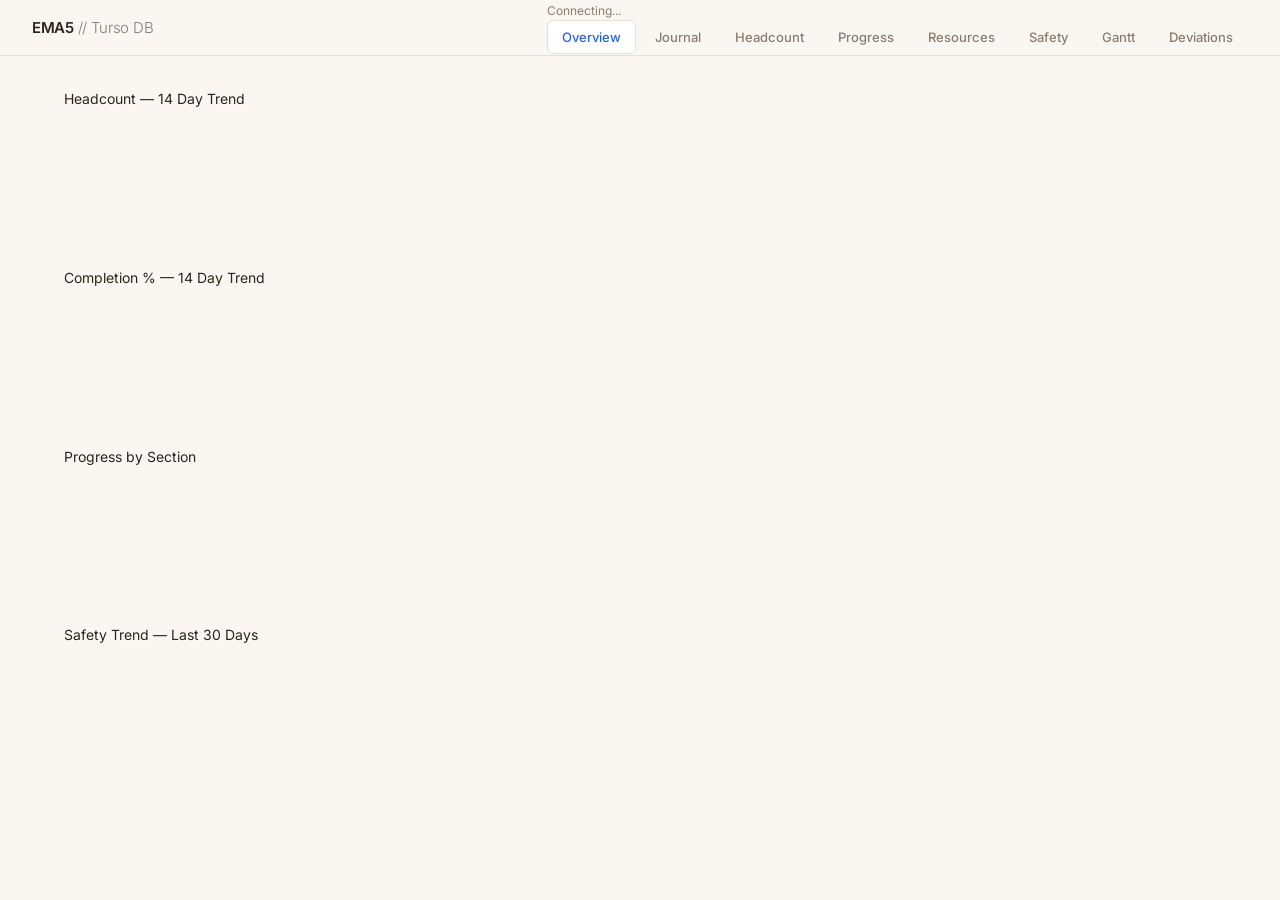
<file: index.html>
<!DOCTYPE html>
<html lang="en">
<head>
  <meta charset="UTF-8">
  <meta name="viewport" content="width=device-width, initial-scale=1.0">
  <title>EMA5 Operations — Turso</title>
  <link rel="preconnect" href="https://fonts.googleapis.com">
  <link href="https://fonts.googleapis.com/css2?family=Inter:wght@300;400;500;600;700&display=swap" rel="stylesheet">
  <script src="assets/chart.min.js"></script>
  <style>
    :root { --bg: #FAF7F2; --bg2: #FFFFFF; --bg3: #F0EDE8; --border: #E5DFD6; --text: #2D2418; --muted: #8C7B6E; --accent: #2563EB; --green: #16A34A; --yellow: #CA8A04; --red: #DC2626; --purple: #7C3AED; }
    * { margin: 0; padding: 0; box-sizing: border-box; }
    html { scroll-behavior: smooth; background: var(--bg); }
    body { font-family: 'Inter', sans-serif; background: var(--bg); color: var(--text); line-height: 1.6; font-size: 14px; }
    a { color: var(--accent); text-decoration: none; }

    .topbar { position: sticky; top: 0; z-index: 50; background: var(--bg); border-bottom: 1px solid var(--border); padding: 0 32px; height: 56px; display: flex; align-items: center; justify-content: space-between; }
    .site-name { font-size: 15px; font-weight: 600; letter-spacing: -0.3px; }
    .site-name span { color: var(--muted); font-weight: 300; }
    .sync-time { font-size: 12px; color: var(--muted); }
    .tabs { display: flex; gap: 4px; }
    .tab { padding: 6px 14px; border-radius: 6px; cursor: pointer; font-size: 13px; font-weight: 500; color: var(--muted); border: 1px solid transparent; transition: all 0.15s; white-space: nowrap; }
    .tab:hover { color: var(--accent); }
    .tab.active { background: var(--bg2); color: var(--accent); border-color: var(--border); }

    .content { max-width: 1200px; margin: 0 auto; padding: 32px 24px 80px; }

    .stats-row { display: grid; grid-template-columns: repeat(4, 1fr); gap: 12px; margin-bottom: 28px; }
    .stat-card { background: var(--bg2); border: 1px solid var(--border); border-radius: 10px; padding: 16px 20px; }
    .stat-label { font-size: 11px; font-weight: 600; text-transform: uppercase; letter-spacing: 0.8px; color: var(--muted); margin-bottom: 4px; }
    .stat-value { font-size: 26px; font-weight: 700; }
    .stat-value.accent { color: var(--accent); }
    .stat-value.red { color: var(--red); }
    .stat-value.yellow { color: var(--yellow); }
    .stat-sub { font-size: 11px; color: var(--muted); margin-top: 4px; }

    .charts-row { display: grid; grid-template-columns: 1fr 1fr; gap: 16px; margin-bottom: 28px; }
    .charts-row.triple { grid-template-columns: 1fr 1fr 1fr; }
    .chart-card { background: var(--bg2); border: 1px solid var(--border); border-radius: 10px; padding: 16px; }
    .chart-title { font-size: 11px; font-weight: 600; text-transform: uppercase; letter-spacing: 0.8px; color: var(--muted); margin-bottom: 12px; }
    .chart-wrap { height: 200px; position: relative; }

    .month-group { margin-bottom: 40px; }
    .month-label { font-size: 11px; font-weight: 600; letter-spacing: 1.5px; text-transform: uppercase; color: var(--muted); padding-bottom: 12px; border-bottom: 1px solid var(--border); margin-bottom: 4px; display: flex; justify-content: space-between; align-items: center; }
    .month-count { font-size: 11px; font-weight: 400; letter-spacing: 0; text-transform: none; }

    .day-entry { padding: 20px 0; border-bottom: 1px solid rgba(229,223,214,0.5); }
    .day-entry:last-child { border-bottom: none; }
    .day-header { display: flex; align-items: flex-start; gap: 16px; margin-bottom: 12px; }
    .day-date-block { min-width: 48px; text-align: center; }
    .day-date-num { font-size: 22px; font-weight: 700; line-height: 1; }
    .day-date-weekday { font-size: 11px; color: var(--muted); text-transform: uppercase; letter-spacing: 0.5px; }
    .props { display: flex; flex-wrap: wrap; gap: 6px; align-items: center; }
    .prop { display: inline-flex; align-items: center; gap: 4px; background: var(--bg3); border: 1px solid var(--border); border-radius: 6px; padding: 3px 8px; font-size: 12px; }
    .prop.green { background: rgba(22,163,74,0.08); border-color: rgba(22,163,74,0.2); }
    .prop.red { background: rgba(220,38,38,0.08); border-color: rgba(220,38,38,0.2); }
    .prop-label { font-size: 10px; font-weight: 600; text-transform: uppercase; letter-spacing: 0.5px; color: var(--muted); }
    .prop-value { font-weight: 600; }
    .prop.green .prop-value { color: var(--green); }
    .prop.red .prop-value { color: var(--red); }

    .section { margin-bottom: 10px; }
    .section-label { display: flex; align-items: center; gap: 6px; font-size: 11px; font-weight: 600; text-transform: uppercase; letter-spacing: 0.6px; color: var(--muted); margin-bottom: 4px; }
    .dot { width: 6px; height: 6px; border-radius: 50%; flex-shrink: 0; }
    .section-content { font-size: 13px; color: var(--text); padding-left: 12px; }
    .section-content .activity-item { display: inline-block; background: var(--bg3); border: 1px solid var(--border); border-radius: 4px; padding: 2px 8px; margin: 2px 4px 2px 0; font-size: 12px; }

    .filter-label { font-size: 12px; font-weight: 500; color: var(--muted); margin-right: 8px; }
    .pill { display: inline-block; padding: 4px 12px; border-radius: 20px; font-size: 12px; font-weight: 500; cursor: pointer; color: var(--muted); background: var(--bg3); border: 1px solid transparent; margin: 2px; transition: all 0.15s; }
    .pill:hover { color: var(--accent); }
    .pill.active { background: var(--accent); color: white; }

    .view { display: none; }
    .view.active { display: block; }
    .loading { text-align: center; padding: 40px; color: var(--muted); font-size: 14px; }
    .error-msg { background: rgba(220,38,38,0.08); border: 1px solid rgba(220,38,38,0.2); border-radius: 8px; padding: 16px; color: var(--red); font-size: 13px; }
    .entry-footer { font-size: 11px; color: var(--muted); margin-top: 8px; font-style: italic; }

    .section-badge { display: inline-block; background: var(--bg3); border: 1px solid var(--border); border-radius: 4px; padding: 1px 6px; font-size: 10px; font-weight: 600; text-transform: uppercase; letter-spacing: 0.5px; margin-left: 6px; vertical-align: middle; }
    .section-badge.dematic { background: rgba(56,189,248,0.15); color: #0EA5E9; }
    .section-badge.tgw { background: rgba(250,204,21,0.15); color: #CA8A04; }

    /* Progress view */
    .progress-item { background: var(--bg2); border: 1px solid var(--border); border-radius: 10px; padding: 14px 16px; margin-bottom: 12px; }
    .progress-header { display: flex; justify-content: space-between; align-items: flex-start; margin-bottom: 8px; }
    .progress-desc { font-size: 13px; font-weight: 500; flex: 1; }
    .progress-pct { font-size: 16px; font-weight: 700; min-width: 45px; text-align: right; }
    .progress-bar-wrap { background: var(--bg3); border-radius: 4px; height: 8px; overflow: hidden; margin-bottom: 8px; }
    .progress-bar { height: 100%; border-radius: 4px; transition: width 0.4s; }
    .progress-meta { display: flex; flex-wrap: wrap; gap: 12px; font-size: 11px; color: var(--muted); }
    .progress-meta strong { color: var(--text); }
    .delay-badge { color: var(--red); font-weight: 600; }

    /* Resource plan */
    .week-row { display: grid; grid-template-columns: 80px 1fr 1fr 120px; gap: 12px; padding: 10px 0; border-bottom: 1px solid var(--border); align-items: center; font-size: 13px; }
    .week-header { font-weight: 700; font-size: 11px; text-transform: uppercase; letter-spacing: 0.5px; color: var(--muted); }
    .week-num { font-weight: 600; }
    .bar-wrap { background: var(--bg3); border-radius: 4px; height: 20px; overflow: hidden; }
    .bar-plan { height: 100%; background: var(--accent); opacity: 0.5; }
    .bar-actual { height: 100%; background: var(--green); }
    .pct-change { font-weight: 700; }
    .pct-change.pos { color: var(--green); }
    .pct-change.neg { color: var(--red); }

    .company-filter { display: flex; flex-wrap: wrap; gap: 6px; margin-bottom: 16px; }
    .company-pill { display: inline-block; padding: 4px 10px; border-radius: 20px; font-size: 11px; font-weight: 600; cursor: pointer; background: var(--bg3); color: var(--muted); border: 1px solid transparent; transition: all 0.15s; }
    .company-pill.active { background: var(--accent); color: white; }

    .hc-day { background: var(--bg2); border: 1px solid var(--border); border-radius: 10px; padding: 12px 16px; margin-bottom: 8px; }
    .hc-day-header { display: flex; justify-content: space-between; align-items: center; margin-bottom: 8px; }
    .hc-date { font-weight: 600; font-size: 13px; }
    .hc-total { font-size: 20px; font-weight: 700; color: var(--accent); }
    .hc-shifts { display: flex; gap: 8px; font-size: 12px; color: var(--muted); }
    .hc-shifts span { background: var(--bg3); padding: 2px 8px; border-radius: 4px; }

    .view-header { display: flex; justify-content: space-between; align-items: center; margin-bottom: 20px; }
    .view-title { font-size: 16px; font-weight: 700; }
    .view-subtitle { font-size: 12px; color: var(--muted); }

    /* Deviations view */
    .dev-stats { display: grid; grid-template-columns: repeat(4, 1fr); gap: 12px; margin-bottom: 20px; }
    .dev-card { background: var(--bg2); border: 1px solid var(--border); border-radius: 10px; padding: 14px 16px; text-align: center; }
    .dev-card-label { font-size: 10px; font-weight: 700; text-transform: uppercase; letter-spacing: 0.8px; color: var(--muted); margin-bottom: 6px; }
    .dev-card-value { font-size: 28px; font-weight: 700; }
    .dev-card-sub { font-size: 10px; color: var(--muted); margin-top: 2px; }
    .dev-card.overdue .dev-card-value { color: var(--red); }
    .dev-card.open .dev-card-value { color: var(--accent); }
    .dev-filters { display: flex; flex-wrap: wrap; gap: 6px; margin-bottom: 16px; align-items: center; }
    .dev-filters .filter-label { font-size: 12px; font-weight: 500; color: var(--muted); margin-right: 4px; }
    .dev-filter-btn { padding: 4px 10px; border-radius: 6px; border: 1px solid var(--border); background: var(--bg2); font-size: 11px; cursor: pointer; color: var(--text); }
    .dev-filter-btn:hover { border-color: var(--accent); }
    .dev-filter-btn.active { background: var(--accent); color: white; border-color: var(--accent); }
    .dev-table-wrap { background: var(--bg2); border: 1px solid var(--border); border-radius: 10px; overflow: hidden; }
    .dev-table-header { display: grid; grid-template-columns: 70px 1fr 90px 80px 90px 100px; gap: 8px; padding: 10px 16px; background: var(--bg3); font-size: 10px; font-weight: 700; text-transform: uppercase; letter-spacing: 0.5px; color: var(--muted); border-bottom: 1px solid var(--border); position: sticky; top: 0; }
    .dev-row { border-bottom: 1px solid var(--border); cursor: pointer; }
    .dev-row:last-child { border-bottom: none; }
    .dev-row:hover { background: var(--bg3); }
    .dev-row-main { display: grid; grid-template-columns: 70px 1fr 90px 80px 90px 100px; gap: 8px; padding: 10px 16px; align-items: center; font-size: 13px; }
    .dev-row-main:hover { background: var(--hover); }
    .dev-no { font-weight: 600; font-size: 12px; color: var(--muted); }
    .dev-title { font-weight: 500; overflow: hidden; text-overflow: ellipsis; white-space: nowrap; }
    .dev-area { font-size: 11px; color: var(--muted); }
    .dev-detail { padding: 12px 16px 12px 36px; background: var(--bg3); font-size: 12px; line-height: 1.6; display: none; border-top: 1px solid var(--border); }
    .dev-detail.open { display: block; }
    .dev-detail-row { display: grid; grid-template-columns: 140px 1fr; gap: 8px; margin-bottom: 6px; }
    .dev-detail-label { font-weight: 600; color: var(--muted); font-size: 11px; text-transform: uppercase; }
    .dev-detail-value { color: var(--text); }
    .status-badge { display: inline-block; padding: 2px 8px; border-radius: 10px; font-size: 10px; font-weight: 600; }
    .status-open { background: #fef3c7; color: #92400e; }
    .status-closed { background: #d1fae5; color: #065f46; }
    .status-progress { background: #dbeafe; color: #1e40af; }
    .priority-high { color: var(--red); font-weight: 600; }
    .priority-medium { color: #d97706; }
    .priority-low { color: var(--muted); }
    .overdue-label { background: #fee2e2; color: #991b1b; font-size: 10px; padding: 1px 6px; border-radius: 4px; margin-left: 6px; font-weight: 600; }
    @media (max-width: 768px) {
      .dev-stats { grid-template-columns: repeat(2, 1fr); }
      .dev-table-header { grid-template-columns: 60px 1fr 80px; }
      .dev-table-header .col-area, .dev-table-header .col-company { display: none; }
      .dev-row-main { grid-template-columns: 60px 1fr 80px; }
      .dev-row-main .col-area, .dev-row-main .col-company { display: none; }
    }

    /* Safety view */
    .safety-stats { display: grid; grid-template-columns: repeat(5, 1fr); gap: 12px; margin-bottom: 24px; }
    .safety-card { background: var(--bg2); border: 1px solid var(--border); border-radius: 10px; padding: 14px 16px; text-align: center; }
    .safety-card-label { font-size: 10px; font-weight: 700; text-transform: uppercase; letter-spacing: 0.8px; color: var(--muted); margin-bottom: 6px; }
    .safety-card-value { font-size: 28px; font-weight: 700; }
    .safety-card-sub { font-size: 10px; color: var(--muted); margin-top: 2px; }
    .stop-work-card { border-color: rgba(220,38,38,0.3); background: rgba(220,38,38,0.04); }
    .stop-work-card .safety-card-value { color: var(--red); }

    .category-grid { display: grid; grid-template-columns: repeat(3, 1fr); gap: 12px; margin-bottom: 24px; }
    .category-card { background: var(--bg2); border: 1px solid var(--border); border-radius: 10px; padding: 14px; }
    .category-name { font-size: 12px; font-weight: 600; margin-bottom: 8px; color: var(--text); }
    .category-bar-wrap { background: var(--bg3); border-radius: 4px; height: 8px; overflow: hidden; margin-bottom: 4px; }
    .category-bar { height: 100%; border-radius: 4px; background: var(--accent); }
    .category-meta { display: flex; justify-content: space-between; font-size: 11px; color: var(--muted); }

    .incidents-table { background: var(--bg2); border: 1px solid var(--border); border-radius: 10px; overflow: hidden; }
    .incidents-table-header { display: grid; grid-template-columns: 90px 90px 1fr 100px 80px 80px; gap: 8px; padding: 10px 16px; background: var(--bg3); font-size: 10px; font-weight: 700; text-transform: uppercase; letter-spacing: 0.5px; color: var(--muted); border-bottom: 1px solid var(--border); }
    .incident-row { display: grid; grid-template-columns: 90px 90px 1fr 100px 80px 80px; gap: 8px; padding: 10px 16px; border-bottom: 1px solid var(--border); font-size: 12px; align-items: center; }
    .incident-row:last-child { border-bottom: none; }
    .incident-row:hover { background: rgba(37,99,235,0.03); }
    .incident-date { color: var(--muted); font-size: 11px; }
    .incident-time { color: var(--muted); font-size: 11px; }
    .incident-desc { font-size: 12px; line-height: 1.4; }
    .incident-cat { display: inline-block; padding: 2px 6px; border-radius: 4px; font-size: 10px; font-weight: 600; background: var(--bg3); }
    .incident-badge { display: inline-block; padding: 2px 6px; border-radius: 4px; font-size: 10px; font-weight: 600; }
    .incident-badge.stop { background: rgba(220,38,38,0.1); color: var(--red); }
    .incident-badge.positive { background: rgba(22,163,74,0.1); color: var(--green); }
    .incident-badge.resolved { background: rgba(22,163,74,0.1); color: var(--green); }
    .incident-badge.unresolved { background: rgba(220,38,38,0.1); color: var(--red); }
    .incident-row.negative { border-left: 3px solid var(--red); }
    .incident-row.positive { border-left: 3px solid var(--green); }

    .safety-filter { display: flex; flex-wrap: wrap; gap: 6px; margin-bottom: 16px; align-items: center; }
    .safety-filter .filter-label { font-size: 12px; font-weight: 500; color: var(--muted); margin-right: 4px; }

    /* Gantt view */
    .gantt-container { background: var(--bg2); border: 1px solid var(--border); border-radius: 10px; overflow-x: auto; }
    .gantt-header { display: flex; background: var(--bg3); border-bottom: 1px solid var(--border); padding: 10px 0; position: sticky; top: 56px; z-index: 10; }
    .gantt-label-col { min-width: 200px; padding: 0 16px; font-size: 10px; font-weight: 700; text-transform: uppercase; letter-spacing: 0.5px; color: var(--muted); }
    .gantt-timeline { flex: 1; display: flex; min-width: 800px; }
    .gantt-month { flex: 1; text-align: center; font-size: 10px; font-weight: 600; color: var(--muted); text-transform: uppercase; letter-spacing: 0.5px; padding: 4px 0; border-left: 1px solid var(--border); }
    .gantt-row { display: flex; border-bottom: 1px solid var(--border); min-height: 36px; align-items: center; }
    .gantt-row:last-child { border-bottom: none; }
    .gantt-row:hover { background: rgba(37,99,235,0.03); }
    .gantt-item-label { min-width: 200px; padding: 0 16px; font-size: 12px; white-space: nowrap; overflow: hidden; text-overflow: ellipsis; }
    .gantt-timeline-row { flex: 1; display: flex; align-items: center; position: relative; min-width: 800px; }
    .gantt-bar { position: absolute; height: 18px; border-radius: 4px; font-size: 10px; color: white; display: flex; align-items: center; padding: 0 6px; overflow: hidden; white-space: nowrap; font-weight: 500; cursor: default; }
    .gantt-bar.completed { background: var(--green); }
    .gantt-bar.in-progress { background: var(--accent); }
    .gantt-bar.overdue { background: var(--red); }
    .gantt-bar.not-started { background: var(--bg3); border: 1px solid var(--border); color: var(--muted); }
    .gantt-today-line { position: absolute; top: 0; bottom: 0; width: 2px; background: #DC2626; z-index: 5; }
    .gantt-today-line::after { content: 'TODAY'; position: absolute; top: -18px; left: 50%; transform: translateX(-50%); font-size: 8px; font-weight: 700; color: var(--red); white-space: nowrap; }
    .gantt-month-header { display: flex; }
    .gantt-grid { display: flex; }
    .gantt-grid-col { flex: 1; border-left: 1px solid var(--border); height: 100%; }

    .gantt-section-header { background: var(--bg3); padding: 8px 16px; font-size: 11px; font-weight: 700; text-transform: uppercase; letter-spacing: 0.5px; color: var(--muted); border-bottom: 1px solid var(--border); position: sticky; top: 56px; z-index: 11; }
  </style>
</head>
<body>
  <div class="topbar">
    <div class="topbar-left">
      <div class="site-name">EMA5 <span>// Turso DB</span></div>
    </div>
    <div class="topbar-right">
      <div class="sync-time" id="syncTime">Connecting...</div>
      <div class="tabs">
        <div class="tab active" id="tab-overview" onclick="showView('overview')">Overview</div>
        <div class="tab" id="tab-journal" onclick="showView('journal')">Journal</div>
        <div class="tab" id="tab-headcount" onclick="showView('headcount')">Headcount</div>
        <div class="tab" id="tab-progress" onclick="showView('progress')">Progress</div>
        <div class="tab" id="tab-resources" onclick="showView('resources')">Resources</div>
        <div class="tab" id="tab-safety" onclick="showView('safety')">Safety</div>
        <div class="tab" id="tab-gantt" onclick="showView('gantt')">Gantt</div>
        <div class="tab" id="tab-deviations" onclick="showView('deviations')">Deviations</div>
      </div>
    </div>
  </div>

  <div class="content">
    <!-- OVERVIEW -->
    <div class="view active" id="view-overview">
      <div class="hero-section">
        <div class="hero-kpi-grid" id="heroKPIs"></div>
        <div class="snapshot-bar" id="snapshotBar"></div>
      </div>
      <div class="trend-grid">
        <div class="trend-chart-card">
          <div class="trend-chart-title">Headcount — 14 Day Trend</div>
          <div class="trend-chart-wrap"><canvas id="chartHCTrend"></canvas></div>
        </div>
        <div class="trend-chart-card">
          <div class="trend-chart-title">Completion % — 14 Day Trend</div>
          <div class="trend-chart-wrap"><canvas id="chartCompletionTrend"></canvas></div>
        </div>
        <div class="trend-chart-card">
          <div class="trend-chart-title">Progress by Section</div>
          <div class="trend-chart-wrap"><canvas id="chartProgressSection"></canvas></div>
        </div>
        <div class="trend-chart-card">
          <div class="trend-chart-title">Safety Trend — Last 30 Days</div>
          <div class="trend-chart-wrap"><canvas id="chartSafetyTrend"></canvas></div>
        </div>
      </div>
    </div>

    <!-- JOURNAL -->
    <div class="view" id="view-journal">
      <div class="view-header">
        <div>
          <div class="view-title">Daily Journal</div>
          <div class="view-subtitle" id="journalSubtitle">79 entries</div>
        </div>
      </div>
      <div id="monthFilter" style="margin-bottom:20px"></div>
      <div id="journalEntries"></div>
    </div>

    <!-- HEADCOUNT -->
    <div class="view" id="view-headcount">
      <div class="view-header">
        <div>
          <div class="view-title">Headcount</div>
          <div class="view-subtitle">Daily personnel on site</div>
        </div>
      </div>
      <div class="company-filter" id="companyFilter"></div>
      <div id="headcountEntries"></div>
    </div>

    <!-- PROGRESS -->
    <div class="view" id="view-progress">
      <div class="view-header">
        <div>
          <div class="view-title">Site Progress</div>
          <div class="view-subtitle" id="progressSubtitle">104 items</div>
        </div>
      </div>
      <div id="progressEntries"></div>
    </div>

    <!-- RESOURCES -->
    <div class="view" id="view-resources">
      <div class="view-header">
        <div>
          <div class="view-title">Resource Plan</div>
          <div class="view-subtitle" id="resourcesSubtitle">Weekly plan vs actual</div>
        </div>
      </div>
      <div id="resourceEntries"></div>
    </div>

    <!-- SAFETY DASHBOARD -->
    <div class="view" id="view-safety">
      <div class="view-header">
        <div>
          <div class="view-title">Safety Dashboard</div>
          <div class="view-subtitle" id="safetySubtitle">Hazard observations</div>
        </div>
      </div>
      <div class="safety-stats" id="safetyStats"></div>
      <div class="charts-row">
        <div class="chart-card">
          <div class="chart-title">Positive Rate — Weekly Trend</div>
          <div class="chart-wrap"><canvas id="chartSafetyTrend"></canvas></div>
        </div>
        <div class="chart-card">
          <div class="chart-title">By Category</div>
          <div class="chart-wrap"><canvas id="chartSafetyCats"></canvas></div>
        </div>
      </div>
      <div class="category-grid" id="categoryGrid"></div>
      <div class="safety-filter" id="safetyFilter"></div>
      <div class="incidents-table" id="incidentsTable">
        <div class="incidents-table-header">
          <div>Date</div>
          <div>Time</div>
          <div>Description</div>
          <div>Category</div>
          <div>Status</div>
          <div>Resolved</div>
        </div>
        <div id="incidentsBody"></div>
      </div>
    </div>

    <!-- GANTT -->
    <div class="view" id="view-gantt">
      <div class="view-header">
        <div>
          <div class="view-title">Project Gantt</div>
          <div class="view-subtitle" id="ganttSubtitle">Timeline — all sections</div>
        </div>
      </div>
      <div class="company-filter" id="ganttFilter"></div>
      <div class="gantt-container" id="ganttContainer"></div>
    </div>

    <div class="view" id="view-deviations">
      <div class="view-header">
        <div>
          <div class="view-title">Deviations</div>
          <div class="view-subtitle" id="deviationsSubtitle">Lifecycle tracker — EMA5</div>
        </div>
      </div>
      <div class="dev-stats" id="devStats"></div>
      <div class="dev-filters" id="devFilters"></div>
      <div class="dev-table" id="devTable"></div>
    </div>
  </div>

<script>
// ── Turso config ──────────────────────────────────────────────────
var TURSO_DB = 'https://ema5-cleo.aws-eu-west-1.turso.io';
var TURSO_TOKEN = 'eyJhbGciOiJFZERTQSIsInR5cCI6IkpXVCJ9.eyJhIjoicnciLCJpYXQiOjE3NzY4NzQ5MDQsImlkIjoiMDE5ZGI1ZmYtMTgwMS03NjQ0LTg1MWYtNzYwYjIxYmEwY2M3IiwicmlkIjoiMzViNWFiZDctMDVhMy00MGQyLTkyMDgtMzQyODYxZGVkMTRhIn0.elg3ZXmgS4oEVhzIpS-W2PDqi18CEavcuxG335Lu2fxAdbvUPD178ArjrLW-kZo2HrOgawDUjlojA1XGyUCKCQ';

var DATA = { dailyLog: [], workDays: [], siteProgress: [], resourcePlan: [], incidents: [], transcripts: [], deviations: [], loaded: false };
var CHARTS = {};
var FILTERS = { company: 'all', safety: 'all' };

function tursoRows(result) {
  var cols = result.cols.map(function(c) { return c.name; });
  return result.rows.map(function(row) {
    var obj = {};
    cols.forEach(function(col, i) {
      var v = row[i];
      obj[col] = (v && typeof v === 'object' && v.type) ? v.value : v;
    });
    return obj;
  });
}

async function tursoQuery(sql) {
  var payload = JSON.stringify({ stmt: { sql: sql, args: [] } });
  var controller = new AbortController();
  var timeout = setTimeout(function() { controller.abort(); }, 30000);
  try {
    var r = await fetch('https://api.allorigins.io/raw?url=' + encodeURIComponent(TURSO_DB + '/v1/execute'), {
      method: 'POST',
      headers: { 'Authorization': 'Bearer ' + TURSO_TOKEN, 'Content-Type': 'application/json' },
      body: payload,
      signal: controller.signal
    });
    clearTimeout(timeout);
    if (!r.ok) throw new Error(r.status + ' — ' + await r.text());
    var json = await r.json();
    if (json.error) throw new Error('Turso error: ' + json.error);
    return json.result;
  } catch(e) {
    clearTimeout(timeout);
    throw e;
  }
}

async function loadAll() {
  try {
    var dl   = await tursoQuery('SELECT * FROM daily_log ORDER BY "Date" DESC LIMIT 200');
    var wd   = await tursoQuery('SELECT * FROM work_days ORDER BY "Date" DESC LIMIT 500');
    var sp   = await tursoQuery('SELECT * FROM site_progress ORDER BY "Section","Description" LIMIT 300');
    var rp   = await tursoQuery('SELECT * FROM resource_plan ORDER BY year, week_num LIMIT 200');
    var inc  = await tursoQuery('SELECT * FROM incidents ORDER BY obs_date DESC, obs_time DESC LIMIT 100');
    DATA.dailyLog    = tursoRows(dl);
    DATA.workDays    = tursoRows(wd);
    DATA.siteProgress = tursoRows(sp);
    DATA.resourcePlan = tursoRows(rp);
    DATA.incidents   = tursoRows(inc);
    var dev = await tursoQuery('SELECT * FROM deviations LIMIT 200');
    DATA.deviations = tursoRows(dev);
    DATA.loaded = true;
    document.getElementById('syncTime').textContent = 'Synced ' + new Date().toLocaleTimeString('en-GB', {hour:'2-digit', minute:'2-digit'});
    renderAll();
  } catch(e) {
    var msg = e.message || String(e);
    document.getElementById('syncTime').textContent = 'Error';
    console.error('LoadAll error:', e);
    var errDiv = document.createElement('div');
    errDiv.style.cssText = 'padding:20px;background:#FEE2E2;border:1px solid #EF4444;margin:16px;border-radius:8px;font-size:13px;color:#991B1B';
    errDiv.textContent = 'Turso connection failed: ' + msg;
    document.querySelector('.content').prepend(errDiv);
  }
  }

function esc(s) {
  if (s == null) return '';
  return String(s).replace(/&/g,'&amp;').replace(/</g,'&lt;').replace(/>/g,'&gt;').replace(/"/g,'&quot;');
}

function renderAll() {
  renderHeroKPIs();
  renderJournal();
  renderHeadcount();
  renderProgress();
  renderResources();
  renderSafety();
}
  renderGantt();
  renderDeviations();
}

// ── Stats / Overview ──────────────────────────────────────────────
function renderHeroKPIs() {
  var shifts = computeHCByDate(DATA.workDays);
  var dates = Object.keys(shifts).sort();
  var today = new Date().toISOString().slice(0,10);
  var yesterday = new Date(Date.now() - 86400000).toISOString().slice(0,10);

  var todayHC = shifts[today] || shifts[yesterday] || { total: 0 };
  var last14 = dates.slice(-14);
  var last7 = last14.slice(-7);
  var prev7 = last14.slice(-14, -7);
  var avgThisWeek = last7.reduce(function(s,d){return s+(shifts[d]?shifts[d].total:0);},0) / Math.max(last7.length,1);
  var avgLastWeek = prev7.reduce(function(s,d){return s+(shifts[d]?shifts[d].total:0);},0) / Math.max(prev7.length,1);
  var hcChange = avgThisWeek - avgLastWeek;
  var hcTrend = hcChange > 5 ? 'up' : hcChange < -5 ? 'down' : 'neutral';
  var hcTrendIcon = hcTrend === 'up' ? '↑' : hcTrend === 'down' ? '↓' : '→';

  var completionVals = DATA.siteProgress.filter(function(r){ return r['Progress'] != null; }).map(function(r){ return parseFloat(r['Progress']); });
  var completion = completionVals.length ? Math.round(completionVals.reduce(function(s,v){return s+v;},0)/completionVals.length) : 0;

  var openDev = DATA.deviations.filter(function(d){ return String(d['Deviation Status']||'').startsWith('01') || String(d['Deviation Status']||'').startsWith('02'); });
  var overdueDev = DATA.deviations.filter(function(d){
    var due = d['Due Date'];
    if (!due) return false;
    var dueStr = typeof due === 'string' ? due.slice(0,10) : null;
    return dueStr && dueStr < today && !String(d['Deviation Status']||'').startsWith('05');
  });

  var openInc = DATA.incidents.filter(function(d){ return !d['resolved'] && d['resolved'] !== 0; });

  // Snapshot from daily_log
  var todayEntry = DATA.dailyLog.find(function(e){ return e['Date'] === today || e['Date'] === yesterday; }) || {};
  var weather = todayEntry['Weather Condition'] || '';
  var temp = todayEntry['Temperature °C'] || '';
  var notes = (todayEntry['Notes'] || '').substring(0,100);
  var visitors = todayEntry['Visitors on Site'] || '';
  var hse = todayEntry['HSE Activities'] || '';
  var delays = todayEntry['Delays'] || '';

  var snapItems = [];
  if (weather) snapItems.push('<div class="snapshot-item"><span class="snapshot-label">☁</span> ' + esc(weather) + (temp ? ' ' + temp + '°C' : '') + '</div>');
  if (visitors) snapItems.push('<div class="snapshot-item"><span class="snapshot-label">👥</span> ' + esc(visitors) + '</div>');
  if (hse) snapItems.push('<div class="snapshot-item"><span class="snapshot-label">🛡</span> ' + esc(hse) + '</div>');
  if (delays) snapItems.push('<div class="snapshot-item"><span class="snapshot-label">⏱</span> ' + esc(delays) + '</div>');
  if (notes) snapItems.push('<div class="snapshot-item"><span class="snapshot-label">📋</span> <strong>' + esc(notes) + '</strong></div>');
  document.getElementById('snapshotBar').innerHTML = snapItems.length ? snapItems.join('<div class="snapshot-sep"></div>') : '<div class="snapshot-item">No daily log entry for today</div>';

  var kpiHtml =
    '<div class="hero-kpi hc">' +
      '<div class="hero-kpi-icon"><svg width="22" height="22" viewBox="0 0 24 24" fill="none" stroke="#3B82F6" stroke-width="2"><path d="M17 21v-2a4 4 0 0 0-4-4H5a4 4 0 0 0-4 4v2"/><circle cx="9" cy="7" r="4"/><path d="M23 21v-2a4 4 0 0 0-3-3.87"/><path d="M16 3.13a4 4 0 0 1 0 7.75"/></svg></div>' +
      '<div class="hero-kpi-label">Headcount Today</div>' +
      '<div class="hero-kpi-value">' + (todayHC.total || '-') +
        '<span class="hero-kpi-trend ' + hcTrend + '">' + hcTrendIcon + ' ' + Math.abs(Math.round(hcChange)) + '</span>' +
      '</div>' +
      '<div class="hero-kpi-sub">Avg this week: <strong>' + Math.round(avgThisWeek) + '</strong> vs last: ' + Math.round(avgLastWeek) + '</div>' +
    '</div>' +

    '<div class="hero-kpi completion">' +
      '<div class="hero-kpi-icon"><svg width="22" height="22" viewBox="0 0 24 24" fill="none" stroke="#10B981" stroke-width="2"><circle cx="12" cy="12" r="10"/><polyline points="12 6 12 12 16 14"/></svg></div>' +
      '<div class="hero-kpi-label">Overall Completion</div>' +
      '<div class="hero-kpi-value">' + completion + '%' +
        '<span class="hero-kpi-trend ' + (completion >= 50 ? 'down' : 'up') + '">' + (completion >= 50 ? '↓' : '↑') + '</span>' +
      '</div>' +
      '<div class="hero-kpi-sub"><strong>' + DATA.siteProgress.filter(function(r){return (r['Progress']||0)>=80;}).length + '</strong> of <strong>' + DATA.siteProgress.length + '</strong> items ≥80%</div>' +
    '</div>' +

    '<div class="hero-kpi delays">' +
      (overdueDev.length > 0 ? '<div class="hero-kpi-badge overdue">⚠ OVERDUE</div>' : '') +
      '<div class="hero-kpi-icon"><svg width="22" height="22" viewBox="0 0 24 24" fill="none" stroke="#F59E0B" stroke-width="2"><path d="M10.29 3.86L1.82 18a2 2 0 0 0 1.71 3h16.94a2 2 0 0 0 1.71-3L13.71 3.86a2 2 0 0 0-3.42 0z"/><line x1="12" y1="9" x2="12" y2="13"/><line x1="12" y1="17" x2="12.01" y2="17"/></svg></div>' +
      '<div class="hero-kpi-label">Open Deviations</div>' +
      '<div class="hero-kpi-value">' + openDev.length +
        (overdueDev.length > 0 ? ' <span style="font-size:16px;color:var(--red-mid)">+' + overdueDev.length + '</span>' : '') +
      '</div>' +
      '<div class="hero-kpi-sub"><strong>' + DATA.deviations.filter(function(d){return String(d['Deviation Status']||'').startsWith('05');}).length + '</strong> closed · <strong>' + DATA.deviations.length + '</strong> total</div>' +
    '</div>' +

    '<div class="hero-kpi safety' + (openInc.length > 3 ? '' : '') + '">' +
      '<div class="hero-kpi-icon"><svg width="22" height="22" viewBox="0 0 24 24" fill="none" stroke="#2563EB" stroke-width="2"><path d="M12 22s8-4 8-10V5l-8-3-8 3v7c0 6 8 10 8 10z"/></svg></div>' +
      '<div class="hero-kpi-label">Safety Incidents</div>' +
      '<div class="hero-kpi-value">' + openInc.length +
        (openInc.filter(function(d){return d['stop_work'];}).length > 0 ? ' <span style="font-size:14px">🛑</span>' : '') +
      '</div>' +
      '<div class="hero-kpi-sub"><strong>' + DATA.incidents.length + '</strong> total observations</div>' +
    '</div>';

  document.getElementById('heroKPIs').innerHTML = kpiHtml;

  renderOverviewCharts(shifts, dates);
}

function renderOverviewCharts(shifts, dates) {
  var last14 = dates.slice(-14);

  if (CHARTS.hcTrend) CHARTS.hcTrend.destroy();
  var ctxHC = document.getElementById('chartHCTrend');
  if (ctxHC) {
    CHARTS.hcTrend = new Chart(ctxHC, {
      type: 'line',
      data: {
        labels: last14.map(function(d) { return d.slice(5); }),
        datasets: [{
          data: last14.map(function(d) { return shifts[d] ? shifts[d].total : 0; }),
          borderColor: '#3B82F6',
          backgroundColor: 'rgba(59,130,246,0.1)',
          fill: true, tension: 0.4, pointRadius: 3, pointBackgroundColor: '#3B82F6'
        }]
      },
      options: { responsive: true, maintainAspectRatio: false, plugins: { legend: { display: false } }, scales: { y: { beginAtZero: true, grid: { color: 'rgba(0,0,0,0.05)' } }, x: { grid: { display: false } } } }
    });
  }

  if (CHARTS.completionTrend) CHARTS.completionTrend.destroy();
  var ctxComp = document.getElementById('chartCompletionTrend');
  if (ctxComp) {
    var compData = last14.map(function(d) {
      var entry = DATA.dailyLog.find(function(e) { return e['Date'] === d; });
      return entry ? parseFloat(entry['Completed Tasks %'] || 0) : null;
    });
    CHARTS.completionTrend = new Chart(ctxComp, {
      type: 'line',
      data: {
        labels: last14.map(function(d) { return d.slice(5); }),
        datasets: [{
          data: compData,
          borderColor: '#10B981',
          backgroundColor: 'rgba(16,185,129,0.1)',
          fill: true, tension: 0.4, pointRadius: 3, pointBackgroundColor: '#10B981'
        }]
      },
      options: { responsive: true, maintainAspectRatio: false, plugins: { legend: { display: false } }, scales: { y: { beginAtZero: true, max: 100, grid: { color: 'rgba(0,0,0,0.05)' } }, x: { grid: { display: false } } } }
    });
  }

  if (CHARTS.progressSection) CHARTS.progressSection.destroy();
  var ctxPS = document.getElementById('chartProgressSection');
  if (ctxPS) {
    var sections = {};
    DATA.siteProgress.forEach(function(r) {
      var sec = r['Section'] || 'Other';
      if (!sections[sec]) sections[sec] = [];
      sections[sec].push(r);
    });
    var secLabels = Object.keys(sections).slice(0,8);
    var secAvgs = secLabels.map(function(s) {
      var vals = sections[s].map(function(r){ return parseFloat(r['Progress']||0); });
      return vals.length ? Math.round(vals.reduce(function(a,b){return a+b;},0)/vals.length) : 0;
    });
    CHARTS.progressSection = new Chart(ctxPS, {
      type: 'bar',
      data: { labels: secLabels, datasets: [{ data: secAvgs, backgroundColor: secLabels.map(function(){return '#3B82F6';}) }] },
      options: { indexAxis: 'y', responsive: true, maintainAspectRatio: false, plugins: { legend: { display: false } }, scales: { x: { beginAtZero: true, max: 100, grid: { color: 'rgba(0,0,0,0.05)' } }, y: { grid: { display: false } } } }
    });
  }

  if (CHARTS.safetyTrend) CHARTS.safetyTrend.destroy();
  var ctxST = document.getElementById('chartSafetyTrend');
  if (ctxST) {
    var months = {};
    DATA.incidents.forEach(function(r) {
      var d = r['obs_date'];
      if (!d) return;
      var m = d.slice(0,7);
      if (!months[m]) months[m] = 0;
      months[m]++;
    });
    var moLabels = Object.keys(months).sort().slice(-6);
    CHARTS.safetyTrend = new Chart(ctxST, {
      type: 'bar',
      data: { labels: moLabels.map(function(m){return m.slice(5);}), datasets: [{ data: moLabels.map(function(m){return months[m];}), backgroundColor: '#6366F1' }] },
      options: { responsive: true, maintainAspectRatio: false, plugins: { legend: { display: false } }, scales: { y: { beginAtZero: true, grid: { color: 'rgba(0,0,0,0.05)' } }, x: { grid: { display: false } } } }
    });
  }
}


function renderJournal(monthKey) {
  if (monthKey === undefined) monthKey = 'all';
  document.getElementById('journalSubtitle').textContent = DATA.dailyLog.length + ' entries';
  var months = {};
  DATA.dailyLog.forEach(function(r) {
    var d = parseDateDMY(r['Date']);
    if (!d) return;
    var k = d.getFullYear() + '-' + String(d.getMonth() + 1).padStart(2, '0');
    months[k] = d.toLocaleDateString('en-GB', { month: 'long', year: 'numeric' });
  });
  var monthKeys = Object.keys(months).sort().reverse();
  var firstMonth = monthKeys[0] || 'all';
  var current = monthKey === 'all' ? firstMonth : monthKey;

  var filterEl = document.getElementById('monthFilter');
  var monthHtml = '<span class="filter-label">Month:</span>';
  monthKeys.forEach(function(k) {
    monthHtml += '<div class="pill ' + (k === current ? 'active' : '') + '" onclick="setJournalMonth(\'' + k + '\', this)">' + months[k] + '</div>';
  });
  monthHtml += '<div class="pill ' + (monthKey === 'all' ? 'active' : '') + '" onclick="setJournalMonth(\'all\', this)">All time</div>';
  filterEl.innerHTML = monthHtml;

  var filtered = monthKey === 'all' ? DATA.dailyLog : DATA.dailyLog.filter(function(r) {
    var d = parseDateDMY(r['Date']);
    if (!d) return false;
    var k = d.getFullYear() + '-' + String(d.getMonth() + 1).padStart(2, '0');
    return k === current;
  });

  var byMonth = {};
  filtered.forEach(function(r) {
    var d = parseDateDMY(r['Date']);
    if (!d) return;
    var mk = d.getFullYear() + '-' + String(d.getMonth() + 1).padStart(2, '0');
    var ml = d.toLocaleDateString('en-GB', { month: 'long', year: 'numeric' });
    if (!byMonth[mk]) byMonth[mk] = { label: ml, entries: [] };
    byMonth[mk].entries.push({ _d: d, r: r });
  });

  var container = document.getElementById('journalEntries');
  if (!Object.keys(byMonth).length) { container.innerHTML = '<div class="loading">No entries.</div>'; return; }

  var html = '';
  Object.entries(byMonth).sort(function(a, b) { return b[0].localeCompare(a[0]); }).forEach(function(entry) {
    var monthData = entry[1];
    html += '<div class="month-group"><div class="month-label">' + monthData.label + ' <span class="month-count">' + monthData.entries.length + ' entries</span></div>';
    monthData.entries.forEach(function(item) {
      var r = item.r, d = item._d;
      var acts = (r['Activities'] || '').split(';').filter(function(s){return s.trim();});
      var delays = (r['Delays'] || '').trim();
      var hse = (r['HSE Activities'] || '').trim();
      var notes = (r['Notes'] || '').trim();
      var section = (r['Section / System'] || '').trim();
      html += '<div class="day-entry">' +
        '<div class="day-header">' +
          '<div class="day-date-block"><div class="day-date-num">' + d.getDate() + '</div><div class="day-date-weekday">' + d.toLocaleDateString('en-GB', { weekday: 'short' }) + '</div></div>' +
          '<div class="props">' +
            (r['Company'] ? '<div class="prop"><span class="prop-label">Co</span><span class="prop-value">' + esc(r['Company']) + '</span></div>' : '') +
            (r['Completed Tasks %'] ? '<div class="prop ' + (r['Completed Tasks %'] >= 80 ? 'green' : '') + '"><span class="prop-label">%</span><span class="prop-value">' + r['Completed Tasks %'] + '</span></div>' : '') +
            (delays ? '<div class="prop red"><span class="prop-label">Delay</span><span class="prop-value">!</span></div>' : '') +
          '</div>' +
        '</div>' +
        (section ? '<div style="font-size:11px;color:var(--muted);margin-bottom:8px;padding-left:64px"><span class="section-badge ' + (section.toLowerCase().includes('dematic') ? 'dematic' : 'tgw') + '">' + esc(section) + '</span></div>' : '') +
        (acts.length ? '<div class="section"><div class="section-label"><div class="dot" style="background:#38bdf8"></div>Activities</div><div class="section-content">' + acts.map(function(a){return '<span class="activity-item">'+esc(a.trim())+'</span>';}).join('') + '</div></div>' : '') +
        (delays ? '<div class="section"><div class="section-label"><div class="dot" style="background:#f87171"></div>Delays</div><div class="section-content" style="color:var(--red)">' + esc(delays) + '</div></div>' : '') +
        (hse ? '<div class="section"><div class="section-label"><div class="dot" style="background:#4ade80"></div>HSE</div><div class="section-content">' + esc(hse) + '</div></div>' : '') +
        (notes ? '<div class="section"><div class="section-label"><div class="dot" style="background:#facc15"></div>Notes</div><div class="section-content">' + esc(notes) + '</div></div>' : '') +
        (r['Internal Comments'] ? '<div class="section"><div class="section-label"><div class="dot" style="background:#94a3b8"></div>Internal</div><div class="section-content">' + esc(r['Internal Comments']) + '</div></div>' : '') +
        (r['Editor'] ? '<div class="entry-footer">Logged by ' + esc(r['Editor']) + '</div>' : '') +
      '</div>';
    });
    html += '</div>';
  });
  container.innerHTML = html;
}

var currentJournalMonth = 'all';
function setJournalMonth(key, el) {
  document.querySelectorAll('#monthFilter .pill').forEach(function(p) { p.classList.remove('active'); });
  el.classList.add('active');
  currentJournalMonth = key;
  renderJournal(key);
}

// ── Headcount ────────────────────────────────────────────────────
function computeHCByDate(rows) {
  var map = {};
  rows.forEach(function(r) {
    var d = parseDateDMY(r['Date']);
    if (!d) return;
    var k = d.toISOString().slice(0, 10);
    if (!map[k]) map[k] = { total: 0 };
    map[k].total++;
  });
  return map;
}

function renderHeadcount() {
  var shifts = computeHCByDate(DATA.workDays);
  var dates = Object.keys(shifts).sort().reverse().slice(0, 30);
  var companies = {};
  DATA.workDays.forEach(function(r) {
    var co = r['Company'] || 'Unknown';
    if (!companies[co]) companies[co] = 0;
    companies[co]++;
  });

  var coHtml = '<span class="filter-label">Company:</span>';
  coHtml += '<div class="company-pill ' + (FILTERS.company === 'all' ? 'active' : '') + '" onclick="setCompanyFilter(\'all\', this)">All</div>';
  Object.keys(companies).sort().forEach(function(co) {
    coHtml += '<div class="company-pill ' + (FILTERS.company === co ? 'active' : '') + '" onclick="setCompanyFilter(\'' + esc(co.replace(/'/g,"\\'")) + '\', this)">' + esc(co) + ' (' + companies[co] + ')</div>';
  });
  document.getElementById('companyFilter').innerHTML = coHtml;

  var filtered = FILTERS.company === 'all' ? DATA.workDays : DATA.workDays.filter(function(r) { return r['Company'] === FILTERS.company; });
  var shiftsF = {};
  filtered.forEach(function(r) {
    var d = parseDateDMY(r['Date']);
    if (!d) return;
    var k = d.toISOString().slice(0, 10);
    if (!shiftsF[k]) shiftsF[k] = { total: 0 };
    shiftsF[k].total++;
  });

  var html = '';
  dates.forEach(function(k) {
    var d = new Date(k);
    var sh = shiftsF[k] || { total: 0 };
    html += '<div class="hc-day">' +
      '<div class="hc-day-header">' +
        '<div class="hc-date">' + d.toLocaleDateString('en-GB', { weekday: 'long', day: 'numeric', month: 'short' }) + '</div>' +
        '<div class="hc-total">' + sh.total + '</div>' +
      '</div>' +
    '</div>';
  });
  document.getElementById('headcountEntries').innerHTML = html || '<div class="loading">No data.</div>';
}

function setCompanyFilter(co, el) {
  document.querySelectorAll('.company-pill').forEach(function(p) { p.classList.remove('active'); });
  el.classList.add('active');
  FILTERS.company = co;
  renderHeadcount();
}

// ── Progress ─────────────────────────────────────────────────────
function renderProgress() {
  document.getElementById('progressSubtitle').textContent = DATA.siteProgress.length + ' items';
  var html = '';
  DATA.siteProgress.forEach(function(r) {
    var prog = r['Progress'] || 0;
    var barColor = prog >= 80 ? '#16A34A' : prog >= 40 ? '#CA8A04' : '#DC2626';
    var delay = r['Expected Delay'] || '';
    html += '<div class="progress-item">' +
      '<div class="progress-header">' +
        '<div class="progress-desc">' + esc(r['Description'] || '') + '</div>' +
        '<div class="progress-pct" style="color:' + barColor + '">' + prog + '%</div>' +
      '</div>' +
      '<div class="progress-bar-wrap"><div class="progress-bar" style="width:' + prog + '%;background:' + barColor + '"></div></div>' +
      '<div class="progress-meta">' +
        (r['Section'] ? '<span><strong>Section:</strong> ' + esc(r['Section']) + '</span>' : '') +
        (r['PLC-Area'] ? '<span><strong>Area:</strong> ' + esc(r['PLC-Area']) + '</span>' : '') +
        (r['Assigned To'] ? '<span><strong>→</strong> ' + esc(r['Assigned To']) + '</span>' : '') +
        (r['Planned Start'] ? '<span><strong>Start:</strong> ' + esc(r['Planned Start']) + '</span>' : '') +
        (r['Planned Finish'] ? '<span><strong>Finish:</strong> ' + esc(r['Planned Finish']) + '</span>' : '') +
        (delay && delay !== '0 days' ? '<span class="delay-badge">⚠ ' + esc(delay) + '</span>' : '') +
      '</div>' +
    '</div>';
  });
  document.getElementById('progressEntries').innerHTML = html || '<div class="loading">No progress data.</div>';
}

// ── Resources ─────────────────────────────────────────────────────
function renderResources() {
  document.getElementById('resourcesSubtitle').textContent = DATA.resourcePlan.length + ' weeks';
  var html = '<div class="week-row week-header"><div class="week-num">Week</div><div>Plan</div><div>Actual</div><div>Variance</div></div>';
  DATA.resourcePlan.forEach(function(r) {
    var plan = r.plan || 0, actual = r.actual || 0;
    var diff = actual - plan, diffPct = plan > 0 ? Math.round((diff / plan) * 100) : 0;
    var diffColor = diff >= 0 ? 'pos' : 'neg';
    var barMax = Math.max(plan, actual);
    html += '<div class="week-row">' +
      '<div class="week-num">W' + esc(String(r.week_num)) + ' ' + esc(r.year || '') + '</div>' +
      '<div><div class="bar-wrap"><div class="bar-plan" style="width:' + (barMax > 0 ? (plan/barMax*100) : 0) + '%"></div></div><div style="font-size:11px;color:var(--muted);margin-top:2px">' + plan + 'h</div></div>' +
      '<div><div class="bar-wrap"><div class="bar-actual" style="width:' + (barMax > 0 ? (actual/barMax*100) : 0) + '%"></div></div><div style="font-size:11px;color:var(--muted);margin-top:2px">' + actual + 'h</div></div>' +
      '<div><span class="pct-change ' + diffColor + '">' + (diff >= 0 ? '+' : '') + diffPct + '%</span></div>' +
    '</div>';
  });
  document.getElementById('resourceEntries').innerHTML = html || '<div class="loading">No resource plan data.</div>';
}

// ── Safety Dashboard ─────────────────────────────────────────────
function renderSafety() {
  var inc = DATA.incidents;
  if (!inc.length) {
    document.getElementById('safetyStats').innerHTML = '<div class="error-msg">No incident data loaded.</div>';
    return;
  }
  }

function renderDeviations() {
  if (!DATA.deviations.length) {
    document.getElementById('devTable').innerHTML = '<div style="padding:40px;text-align:center;color:var(--muted)">No deviations data</div>';
    return;
  }
  // Stats
  var open = DATA.deviations.filter(function(d) { return String(d['Deviation Status'] || '').startsWith('01'); });
  var closed = DATA.deviations.filter(function(d) { return String(d['Deviation Status'] || '').startsWith('05'); });
  var today = new Date().toISOString().slice(0,10);
  var overdue = DATA.deviations.filter(function(d) {
    var due = d['Due Date'];
    if (!due) return false;
    var dueStr = typeof due === 'string' ? due.slice(0,10) : null;
    return dueStr && dueStr < today && !String(d['Deviation Status'] || '').startsWith('05');
  });
  var high = DATA.deviations.filter(function(d) { return String(d['Priority'] || '') === 'High'; });
  document.getElementById('devStats').innerHTML =
    '<div class="dev-card open"><div class="dev-card-label">Open</div><div class="dev-card-value">' + open.length + '</div></div>' +
    '<div class="dev-card"><div class="dev-card-label">Closed</div><div class="dev-card-value">' + closed.length + '</div></div>' +
    '<div class="dev-card overdue"><div class="dev-card-label">Overdue</div><div class="dev-card-value">' + overdue.length + '</div></div>' +
    '<div class="dev-card"><div class="dev-card-label">High Priority</div><div class="dev-card-value">' + high.length + '</div></div>';

  // Filters
  var areas = [...new Set(DATA.deviations.map(function(d) { return d['PLC Area'] || ''; }).filter(Boolean))].sort();
  var statusFilters = ['All','01 Open','02 In Progress','03 On Hold','04 Resolved','05 Closed'];
  var filterHtml = '<span class="filter-label">Status:</span>';
  statusFilters.forEach(function(s) {
    var label = s === 'All' ? 'All' : s;
    filterHtml += '<button class="dev-filter-btn' + (s === 'All' ? ' active' : '') + '" data-filter="status" data-val="' + s + '">' + label + '</button>';
  });
  filterHtml += '<span class="filter-label" style="margin-left:12px">Area:</span><button class="dev-filter-btn active" data-filter="area" data-val="All">All</button>';
  areas.forEach(function(a) {
    filterHtml += '<button class="dev-filter-btn" data-filter="area" data-val="' + a + '">' + a + '</button>';
  });
  document.getElementById('devFilters').innerHTML = filterHtml;

  // Attach filter listeners
  document.querySelectorAll('.dev-filter-btn').forEach(function(btn) {
    btn.addEventListener('click', function() {
      var group = this.dataset.filter;
      document.querySelectorAll('.dev-filter-btn[data-filter="' + group + '"]').forEach(function(b) { b.classList.remove('active'); });
      this.classList.add('active');
      renderDevTable();
    });
  });

  renderDevTable();
}

function renderDevTable() {
  var activeStatus = document.querySelector('.dev-filter-btn[data-filter="status"].active')?.dataset.val || 'All';
  var activeArea = document.querySelector('.dev-filter-btn[data-filter="area"].active')?.dataset.val || 'All';
  var today = new Date().toISOString().slice(0,10);

  var filtered = DATA.deviations.filter(function(d) {
    var status = String(d['Deviation Status'] || '');
    var area = d['PLC Area'] || '';
    if (activeStatus !== 'All' && !status.startsWith(activeStatus)) return false;
    if (activeArea !== 'All' && area !== activeArea) return false;
    return true;
  });

  if (!filtered.length) {
    document.getElementById('devTable').innerHTML = '<div style="padding:30px;text-align:center;color:var(--muted)">No deviations match filters</div>';
    return;
  }

  var html = '<div class="dev-table-wrap"><div class="dev-table-header">' +
    '<div>No</div><div>Title</div><div>Status</div><div>Priority</div><div>Due</div><div class="col-area">Area</div><div class="col-company">Assigned</div>' +
    '</div>';
  filtered.forEach(function(d, i) {
    var no = d['Deviation No'] || '';
    var title = d['Title'] || d['Problem Description'] || '';
    var status = String(d['Deviation Status'] || '');
    var priority = d['Priority'] || '';
    var due = d['Due Date'] || '';
    var area = d['PLC Area'] || '';
    var assigned = d['Assigned To'] || '';
    var desc = d['Problem Description'] || '';
    var solution = d['Solution Description'] || '';
    var causing = d['Causing Company'] || '';
    var resolving = d['Resolving Company'] || '';
    var jira = d['Jira Issue Key'] || '';
    var created = d['Creation Date'] || '';
    var author = d['Author'] || '';

    var statusLabel = status;
    var statusClass = 'status-closed';
    if (status.startsWith('01')) { statusClass = 'status-open'; statusLabel = 'Open'; }
    else if (status.startsWith('02')) { statusClass = 'status-progress'; statusLabel = 'In Progress'; }
    else if (status.startsWith('03')) { statusClass = 'status-progress'; statusLabel = 'On Hold'; }
    else if (status.startsWith('04')) { statusClass = 'status-progress'; statusLabel = 'Resolved'; }
    else if (status.startsWith('05')) { statusClass = 'status-closed'; statusLabel = 'Closed'; }

    var dueClass = '';
    var dueLabel = due ? due.slice(0,10) : '-';
    if (due && due.slice(0,10) < today && !status.startsWith('05')) {
      dueClass = 'overdue-label';
      dueLabel += ' OVERDUE';
    }

    var priorityClass = 'priority-medium';
    if (priority === 'High') priorityClass = 'priority-high';
    else if (priority === 'Low') priorityClass = 'priority-low';

    var detailHtml = '<div class="dev-detail-row"><div class="dev-detail-label">Problem</div><div class="dev-detail-value">' + esc(desc) + '</div></div>';
    if (solution) detailHtml += '<div class="dev-detail-row"><div class="dev-detail-label">Solution</div><div class="dev-detail-value">' + esc(solution) + '</div></div>';
    if (causing) detailHtml += '<div class="dev-detail-row"><div class="dev-detail-label">Causing</div><div class="dev-detail-value">' + esc(causing) + '</div></div>';
    if (resolving) detailHtml += '<div class="dev-detail-row"><div class="dev-detail-label">Resolving</div><div class="dev-detail-value">' + esc(resolving) + '</div></div>';
    if (jira) detailHtml += '<div class="dev-detail-row"><div class="dev-detail-label">Jira</div><div class="dev-detail-value"><a href="#" onclick="return false;">' + esc(jira) + '</a></div></div>';
    if (author || created) detailHtml += '<div class="dev-detail-row"><div class="dev-detail-label">Author / Created</div><div class="dev-detail-value">' + esc(author) + ' / ' + esc(String(created).slice(0,10)) + '</div></div>';

    html += '<div class="dev-row" data-row="' + i + '">' +
      '<div class="dev-row-main" onclick="toggleDevRow(' + i + ')">' +
      '<div class="dev-no">' + no + '</div>' +
      '<div class="dev-title">' + esc(title) + '</div>' +
      '<div><span class="status-badge ' + statusClass + '">' + statusLabel + '</span></div>' +
      '<div class="' + priorityClass + '">' + priority + '</div>' +
      '<div><span class="' + dueClass + '">' + dueLabel + '</span></div>' +
      '<div class="col-area dev-area">' + esc(area) + '</div>' +
      '<div class="col-company dev-area">' + esc(assigned) + '</div>' +
      '</div>' +
      '<div class="dev-detail" id="devdetail-' + i + '">' + detailHtml + '</div>' +
      '</div>';
  });

  html += '</div>';
  document.getElementById('devTable').innerHTML = html;
}

function toggleDevRow(i) {
  var detail = document.getElementById('devdetail-' + i);
  if (detail.classList.contains('open')) {
    detail.classList.remove('open');
  } else {
    document.querySelectorAll('.dev-detail.open').forEach(function(d) { d.classList.remove('open'); });
    detail.classList.add('open');
  }
}


  var total = inc.length;
  var positive = inc.filter(function(r) { return r.positive_observation; }).length;
  var stopWork = inc.filter(function(r) { return r.stop_work; }).length;
  var resolved = inc.filter(function(r) { return r.resolved; }).length;
  var withInjury = inc.filter(function(r) { return r.potential_injury; }).length;
  var positiveRate = total > 0 ? Math.round((positive / total) * 100) : 0;
  var resolvedRate = total > 0 ? Math.round((resolved / total) * 100) : 0;

  document.getElementById('safetyStats').innerHTML =
    '<div class="safety-card"><div class="safety-card-label">Total Observations</div><div class="safety-card-value">' + total + '</div><div class="safety-card-sub">YTD</div></div>' +
    '<div class="safety-card"><div class="safety-card-label">Positive Rate</div><div class="safety-card-value" style="color:var(--green)">' + positiveRate + '%</div><div class="safety-card-sub">' + positive + ' positive</div></div>' +
    '<div class="safety-card"><div class="safety-card-label">Resolution Rate</div><div class="safety-card-value" style="color:var(--accent)">' + resolvedRate + '%</div><div class="safety-card-sub">' + resolved + ' resolved</div></div>' +
    '<div class="safety-card stop-work-card"><div class="safety-card-label">STOP WORK</div><div class="safety-card-value">' + stopWork + '</div><div class="safety-card-sub">Total stop-work events</div></div>' +
    '<div class="safety-card"><div class="safety-card-label">Injury Potential</div><div class="safety-card-value" style="color:var(--yellow)">' + withInjury + '</div><div class="safety-card-sub">Could cause injury</div></div>';

  // Weekly positive rate trend
  var weekMap = {};
  inc.forEach(function(r) {
    if (!r.obs_date) return;
    var d = new Date(r.obs_date + 'T00:00:00');
    var wk = getWeekKey(d);
    if (!weekMap[wk]) weekMap[wk] = { pos: 0, neg: 0 };
    if (r.positive_observation) weekMap[wk].pos++;
    else weekMap[wk].neg++;
  });
  var weeks = Object.keys(weekMap).sort().slice(-10);
  if (CHARTS.safetyTrend) CHARTS.safetyTrend.destroy();
  var ctxST = document.getElementById('chartSafetyTrend');
  if (ctxST) {
    CHARTS.safetyTrend = new Chart(ctxST, {
      type: 'line',
      data: {
        labels: weeks.map(function(w) { return w; }),
        datasets: [
          { label: 'Positive', data: weeks.map(function(w) { return weekMap[w] ? weekMap[w].pos : 0; }), borderColor: '#16A34A', backgroundColor: 'rgba(22,163,74,0.1)', fill: true, tension: 0.3 },
          { label: 'Negative', data: weeks.map(function(w) { return weekMap[w] ? weekMap[w].neg : 0; }), borderColor: '#DC2626', backgroundColor: 'rgba(220,38,38,0.1)', fill: true, tension: 0.3 }
        ]
      },
      options: { responsive: true, maintainAspectRatio: false, plugins: { legend: { display: true, position: 'bottom', labels: { font: { size: 10 } } } }, scales: { y: { beginAtZero: true } } }
    });
  }

  // By category
  var cats = {};
  inc.forEach(function(r) {
    var c = r.category || 'Other';
    if (!cats[c]) cats[c] = 0;
    cats[c]++;
  });
  var catColors = { 'Site Rules/Setup': '#2563EB', 'Physical': '#CA8A04', 'Environmental': '#16A34A', 'Hazardous Energy': '#DC2626', 'Welfare': '#7C3AED' };
  if (CHARTS.safetyCats) CHARTS.safetyCats.destroy();
  var ctxSC = document.getElementById('chartSafetyCats');
  if (ctxSC) {
    var catLabels = Object.keys(cats);
    CHARTS.safetyCats = new Chart(ctxSC, {
      type: 'doughnut',
      data: {
        labels: catLabels,
        datasets: [{ data: catLabels.map(function(c) { return cats[c]; }), backgroundColor: catLabels.map(function(c) { return catColors[c] || '#64748b'; }) }]
      },
      options: { responsive: true, maintainAspectRatio: false, plugins: { legend: { position: 'bottom', labels: { font: { size: 10 } } } } }
    });
  }

  // Category grid
  var maxCat = Math.max.apply(null, Object.values(cats));
  var catHtml = '';
  Object.entries(cats).sort(function(a, b) { return b[1] - a[1]; }).forEach(function(entry) {
    var c = entry[0], n = entry[1];
    var pct = Math.round((n / maxCat) * 100);
    var color = catColors[c] || '#64748b';
    catHtml += '<div class="category-card">' +
      '<div class="category-name">' + esc(c) + '</div>' +
      '<div class="category-bar-wrap"><div class="category-bar" style="width:' + pct + '%;background:' + color + '"></div></div>' +
      '<div class="category-meta"><span>' + n + ' observations</span><span>' + Math.round((n/total)*100) + '%</span></div>' +
    '</div>';
  });
  document.getElementById('categoryGrid').innerHTML = catHtml;

  // Filter pills
  var catFilterList = ['all'].concat(Object.keys(cats).sort());
  var sfHtml = '<span class="filter-label">Category:</span>';
  catFilterList.forEach(function(c) {
    sfHtml += '<div class="pill ' + (FILTERS.safety === c ? 'active' : '') + '" onclick="setSafetyFilter(\'' + esc(c.replace(/'/g,"\\'")) + '\', this)">' + (c === 'all' ? 'All' : esc(c)) + '</div>';
  });
  document.getElementById('safetyFilter').innerHTML = sfHtml;

  renderIncidentsTable(FILTERS.safety);
}

function setSafetyFilter(cat, el) {
  document.querySelectorAll('#safetyFilter .pill').forEach(function(p) { p.classList.remove('active'); });
  el.classList.add('active');
  FILTERS.safety = cat;
  renderIncidentsTable(cat);
}

function renderIncidentsTable(cat) {
  var inc = DATA.incidents;
  if (cat !== 'all') inc = inc.filter(function(r) { return r.category === cat; });
  inc = inc.slice(0, 100); // limit to 100 for performance

  var body = document.getElementById('incidentsBody');
  if (!inc.length) { body.innerHTML = '<div class="loading" style="padding:20px">No observations in this category.</div>'; return; }

  var html = '';
  inc.forEach(function(r) {
    var isPos = r.positive_observation, isStop = r.stop_work, isRes = r.resolved;
    var rowClass = isPos ? 'positive' : (isStop ? 'negative' : '');
    var cat = r.category || '';
    var subcat = r.subcategory || '';
    var catLabel = subcat ? subcat : cat;
    html += '<div class="incident-row ' + rowClass + '">' +
      '<div class="incident-date">' + (r.obs_date ? esc(r.obs_date) : '-') + '</div>' +
      '<div class="incident-time">' + (r.obs_time ? esc(r.obs_time) : '-') + '</div>' +
      '<div class="incident-desc">' + esc((r.description || '').slice(0, 120)) + '</div>' +
      '<div><span class="incident-cat">' + esc(catLabel.slice(0, 20)) + '</span></div>' +
      '<div>' + (isStop ? '<span class="incident-badge stop">STOP</span>' : (isPos ? '<span class="incident-badge positive">✓</span>' : '<span class="incident-badge">—</span>')) + '</div>' +
      '<div>' + (isRes ? '<span class="incident-badge resolved">Resolved</span>' : '<span class="incident-badge unresolved">Open</span>') + '</div>' +
    '</div>';
  });
  body.innerHTML = html;
}

// ── Gantt ────────────────────────────────────────────────────────
function renderGantt() {
  var items = DATA.siteProgress.filter(function(r) { return r['Planned Start'] || r['Planned Finish']; });

  // Get date range: Jan 2026 to ~Dec 2026
  var minDate = new Date('2026-01-01');
  var maxDate = new Date('2027-01-01');
  var today = new Date();

  // Months for header
  var months = [];
  var d = new Date(minDate);
  while (d < maxDate) {
    months.push(d.getFullYear() + '-' + String(d.getMonth() + 1).padStart(2, '0'));
    d = new Date(d.getFullYear(), d.getMonth() + 1, 1);
  }

  // Sections
  var sections = {};
  items.forEach(function(r) {
    var sec = r['Section'] || 'General';
    if (!sections[sec]) sections[sec] = [];
    sections[sec].push(r);
  });

  var container = document.getElementById('ganttContainer');

  // Header
  var headerHtml = '<div class="gantt-header">' +
    '<div class="gantt-label-col">Section / Item</div>' +
    '<div class="gantt-timeline">' +
      '<div class="gantt-month-header">';
  months.forEach(function(m) {
    var label = m; // could format as "Jan 26"
    headerHtml += '<div class="gantt-month">' + label + '</div>';
  });
  headerHtml += '</div></div></div>';

  var totalMonths = months.length;
  var html = headerHtml;
  var todayMs = today.getTime();
  var minMs = minDate.getTime();
  var rangeMs = maxDate.getTime() - minMs;

  Object.entries(sections).sort(function(a, b) { return a[0].localeCompare(b[0]); }).forEach(function(entry) {
    var secName = entry[0];
    var secItems = entry[1];
    html += '<div class="gantt-section-header">' + esc(secName) + ' (' + secItems.length + ' items)</div>';
    secItems.forEach(function(r) {
      var desc = r['Description'] || '';
      var prog = r['Progress'] || 0;
      var startStr = r['Planned Start'];
      var endStr = r['Planned Finish'];

      var startDate = parseDate(startStr);
      var endDate = parseDate(endStr);

      var barStyle = '';
      var barClass = 'not-started';
      if (startDate && endDate) {
        var sMs = startDate.getTime();
        var eMs = endDate.getTime();
        var left = Math.max(0, ((sMs - minMs) / rangeMs) * 100);
        var width = Math.min(100 - left, ((eMs - sMs) / rangeMs) * 100);
        if (todayMs > eMs) barClass = prog >= 80 ? 'completed' : 'overdue';
        else if (todayMs >= sMs) barClass = 'in-progress';
        else barClass = 'not-started';
        barStyle = 'left:' + left.toFixed(2) + '%;width:' + Math.max(width, 1).toFixed(2) + '%';
      } else if (!startDate && !endDate) {
        barStyle = 'left:0;width:100%;opacity:0.3';
      }

      html += '<div class="gantt-row">' +
        '<div class="gantt-item-label" title="' + esc(desc) + '">' + esc(desc.slice(0, 35)) + '</div>' +
        '<div class="gantt-timeline-row">';
      if (startDate && endDate) {
        var todayPos = ((todayMs - minMs) / rangeMs) * 100;
        if (todayMs > minMs && todayMs < maxDate) {
          html += '<div class="gantt-today-line" style="left:' + todayPos.toFixed(2) + '%"></div>';
        }
      }
      html += '<div class="gantt-bar ' + barClass + '" style="' + barStyle + '" title="' + esc(desc) + '">' +
        (prog > 0 ? prog + '%' : '') + '</div>' +
        '</div></div>';
    });
  });

  container.innerHTML = html || '<div class="loading">No timeline data available.</div>';
  document.getElementById('ganttSubtitle').textContent = items.length + ' items with dates — green=complete, blue=in progress, red=overdue';
}

function parseDate(s) {
  if (!s || typeof s !== 'string') return null;
  s = s.trim();
  // Try YYYY-MM-DD
  if (/^\d{4}-\d{2}-\d{2}/.test(s)) return new Date(s + 'T00:00:00');
  // Try DD/MM/YYYY
  var parts = s.split('/');
  if (parts.length === 3) return new Date(parseInt(parts[2]), parseInt(parts[1]) - 1, parseInt(parts[0]));
  return null;
}

function getWeekKey(d) {
  return d.getFullYear() + '-W' + String(Math.ceil((d.getDate()) / 7)).padStart(2, '0');
}

// ── Navigation ──────────────────────────────────────────────────
function showView(name) {
  document.querySelectorAll('.view').forEach(function(v) { v.classList.remove('active'); });
  document.querySelectorAll('.tab').forEach(function(t) { t.classList.remove('active'); });
  document.getElementById('view-' + name).classList.add('active');
  document.getElementById('tab-' + name).classList.add('active');
  window.scrollTo(0, 0);
}

function parseDateDMY(s) {
  if (!s || typeof s !== 'string') return null;
  var parts = s.trim().split('/');
  if (parts.length !== 3) return null;
  return new Date(parseInt(parts[2]), parseInt(parts[1]) - 1, parseInt(parts[0]));
}

loadAll();
</script>
</body>
</html>
</file>
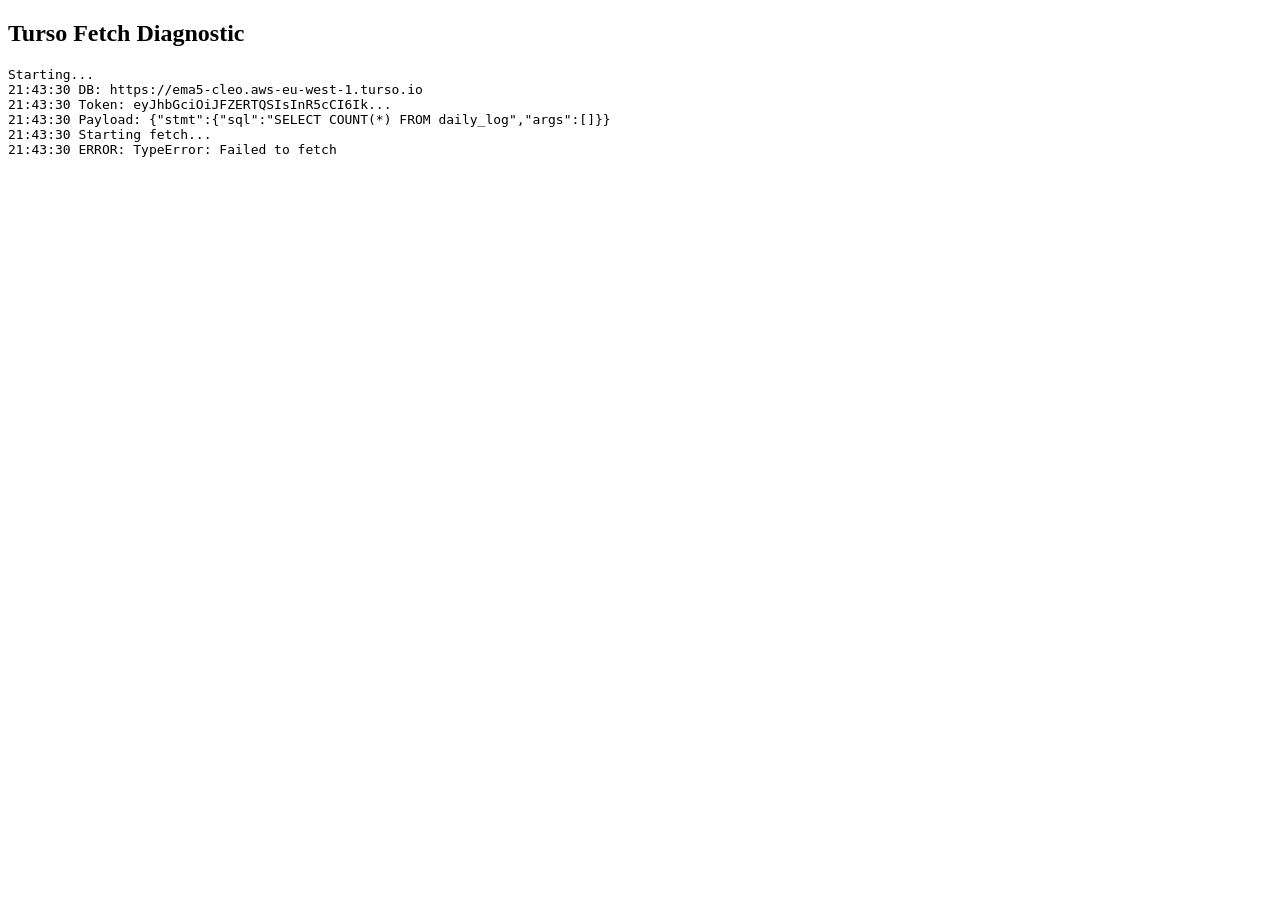
<file: test-fetch.html>
<!DOCTYPE html>
<html>
<head><title>Turso Fetch Test</title></head>
<body>
<h2>Turso Fetch Diagnostic</h2>
<pre id="log">Starting...</pre>
<script>
var TURSO_DB = 'https://ema5-cleo.aws-eu-west-1.turso.io';
var TURSO_TOKEN = 'eyJhbGciOiJFZERTQSIsInR5cCI6IkpXVCJ9.eyJhIjoicnciLCJpYXQiOjE3NzY4NzQ5MDQsImlkIjoiMDE5ZGI1ZmYtMTgwMS03NjQ0LTg1MWYtNzYwYjIxYmEwY2M3IiwicmlkIjoiMzViNWFiZDctMDVhMy00MGQyLTkyMDgtMzQyODYxZGVkMTRhIn0.elg3ZXmgS4oEVhzIpS-W2PDqi18CEavcuxG335Lu2fxAdbvUPD178ArjrLW-kZo2HrOgawDUjlojA1XGyUCKCQ';

function log(msg) {
  var el = document.getElementById('log');
  el.textContent += '\n' + new Date().toISOString().slice(11,19) + ' ' + msg;
  console.log(msg);
}

async function test() {
  log('DB: ' + TURSO_DB);
  log('Token: ' + TURSO_TOKEN.slice(0,30) + '...');
  
  var payload = JSON.stringify({ stmt: { sql: 'SELECT COUNT(*) FROM daily_log', args: [] } });
  log('Payload: ' + payload);
  
  try {
    log('Starting fetch...');
    var r = await fetch(TURSO_DB + '/v1/execute', {
      method: 'POST',
      headers: { 
        'Authorization': 'Bearer ' + TURSO_TOKEN, 
        'Content-Type': 'application/json'
      },
      body: payload
    });
    log('Response status: ' + r.status);
    log('Response ok: ' + r.ok);
    var text = await r.text();
    log('Response body (first 200): ' + text.slice(0,200));
    var json = JSON.parse(text);
    var count = json.result.rows[0][0].value;
    log('daily_log count: ' + count);
  } catch(e) {
    log('ERROR: ' + e.name + ': ' + e.message);
  }
}

test();
</script>
</body>
</html>
</file>
